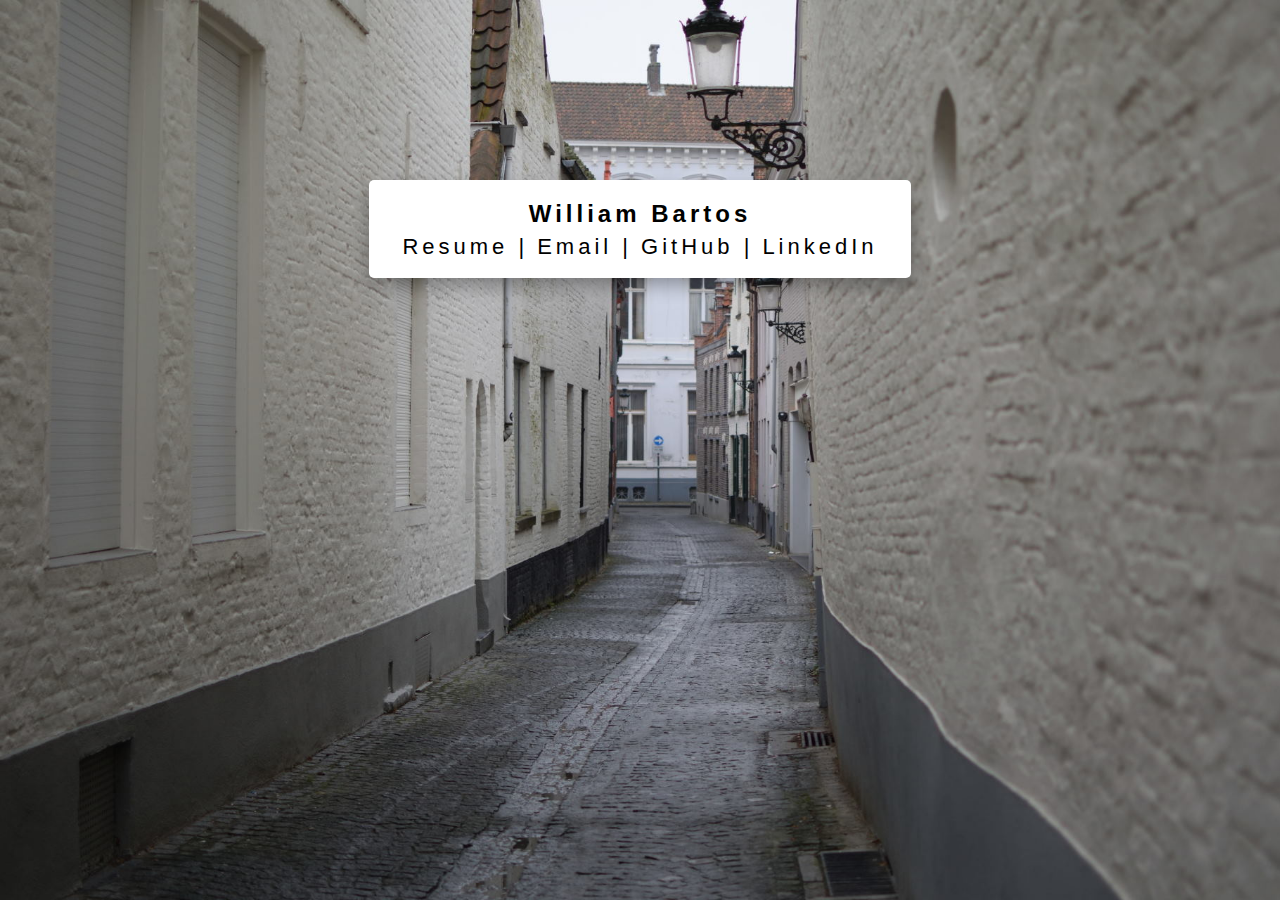
<file: index.html>
<!DOCTYPE html>


<html>
    <head>
	
        <meta charset = 'utf-8'>
		<html lang="en-US">
		<title>My Digital Abode</title>	
		<link href='http.http://fonts.googleapis.com/css?family=Sintony:400,700' rel='stylesheet' type='text/css'>
		<link rel="stylesheet" href="https://maxcdn.bootstrapcdn.com/font-awesome/4.5.0/css/font-awesome.min.css">
		<link rel="stylesheet" href="./css/style.css">
		
	</head>
	
	<body>
		<div id="banner" class="container">
			<h1>William Bartos</h1>
            <a href="http://nbviewer.jupyter.org/github/williamBartos/williamBartos.github.io/blob/master/resume.pdf" class=link>Resume |</a>
			<a href="mailto:wtbartos@gmail.com" title ="Email" class=link >Email |</a>
			<a href="https://github.com/williamBartos" title ="GitHub" class=link >GitHub |</a> 
			<a href="https://www.linkedin.com/in/williambartos" title ="LinkedIn" class=link>LinkedIn</a>
		</div>
	</body>
</html>
</file>
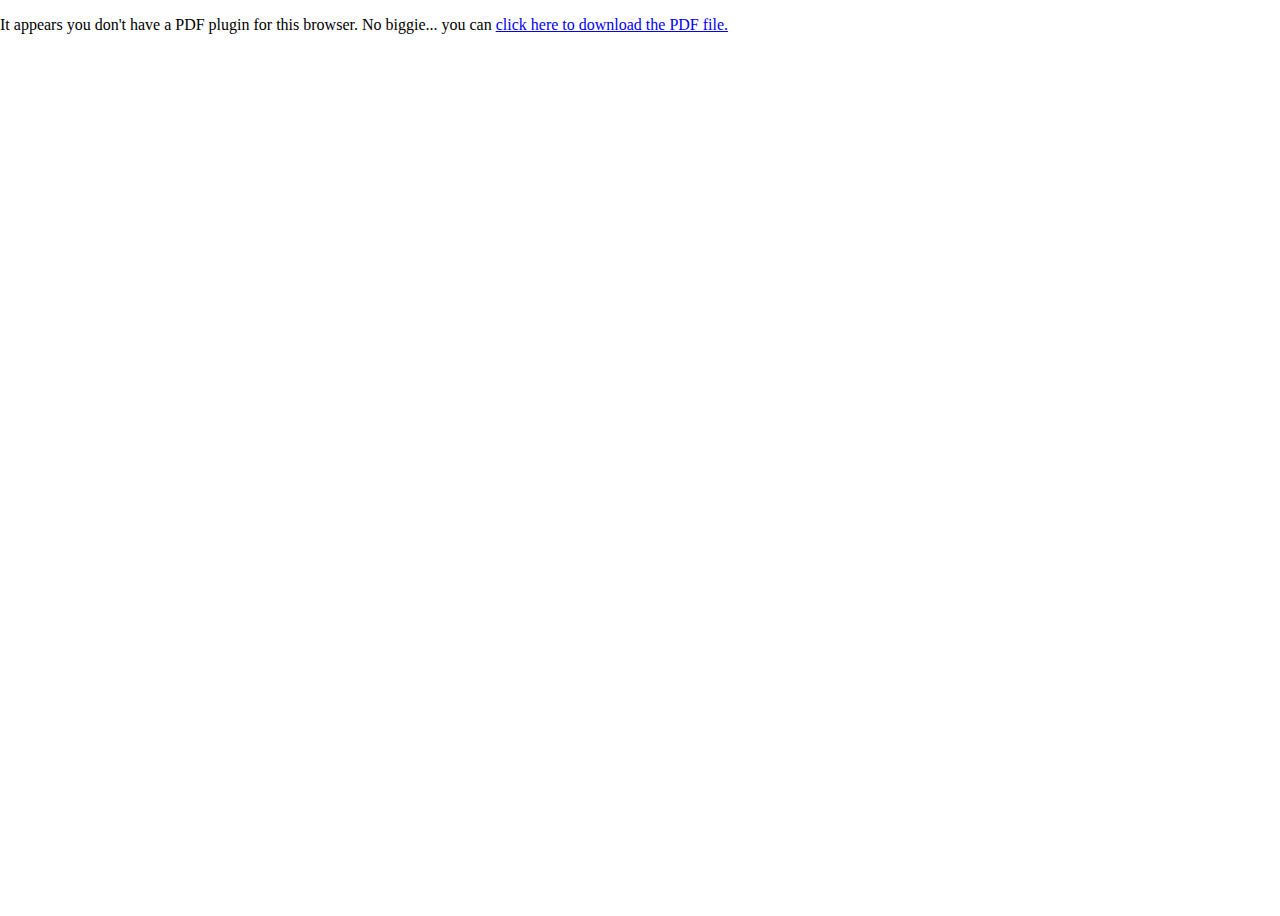
<file: resumepage.html>
<!DOCTYPE html>

<html>
    <head>
        <meta charset = 'utf-8'>
		<title>Resume</title>	
		<link href='http.http://fonts.googleapis.com/css?family=Sintony:400,700' rel='stylesheet' type='text/css'>
		<link rel="stylesheet" href="./css/resumestyle.css">
		
		</style>
	</head>
	<body>

		<object data="./pics/Resume.pdf" type="application/pdf" width="100%" height="100%" id="resume">
 
		<p>It appears you don't have a PDF plugin for this browser.
		No biggie... you can <a href="myfile.pdf">click here to
		download the PDF file.</a></p>
  
		</object>
	</body>
</html>
</file>
<file: css/style.css>
body {
	background-image:url("../css/bg3.jpg");
	background-size: cover;
	background-attachment: fixed;
	background-repeat: no-repeat;
	font-family: 'Gill Sans', 'Gill Sans MT', Calibri, sans-serif;
	


}

article, header, p, ul, li {
	padding:0.5em;
	background-color:white;
}

p {
  margin: 1em auto;
}

header, h1, h4 {
	margin:0.1em 0 0.1em 0;
}

#banner{
	border-radius:5px;
	text-align:center;
	letter-spacing:4px;
	max-width:600px;
	background-color: white;
	font-size:18px;
	color:black;
	margin-bottom:8em;
	padding: 1em;
	margin-top:10em;

}


h1{
	font-size:24px;
	font-weight:bold;
	font-family:Arial, sans-serif;
	letter-spacing:4px;
	margin: 0.1em 0 0.1em 0;
	margin-bottom:.25em;
}


.container {
	display:block
	display: block;
    margin-left: auto;
    margin-right: auto;
    width: 40%;
	max-width: 800px;
	margin:1em auto;
	box-shadow: 0 8px 17px 0 rgba(0, 0, 0, 0.3);
	background-color: rgba(202, 202, 202, 0.5);
	height: 100%;
}


.link {
	font-size:22px;
	font-family:Arial, sans-serif;
	letter-spacing:4px;
	color:black;
	text-decoration:none;
	
}
</file>
<file: css/resumestyle.css>
html {
	height: 100%;
}

 body {
	height: 100%;	
	margin: auto;
	padding: 0;
}

h1{
	font-size:48px;
	margin-top:0;
	font-family:Arial, sans-serif;
	text-shadow:2px 0 15px #292929;
	letter-spacing:4px;
	text-decoration:none;
	color:#DDD;
}

#banner{

	text-align:center;
	border-radius:5px;
}

#resume {
	display: block;
}


.lead{
	background-color:rbga(255,255,255,0.6);
	border-radius:3px;
	font-family: Sintony, sans-serif;
}
</file>
